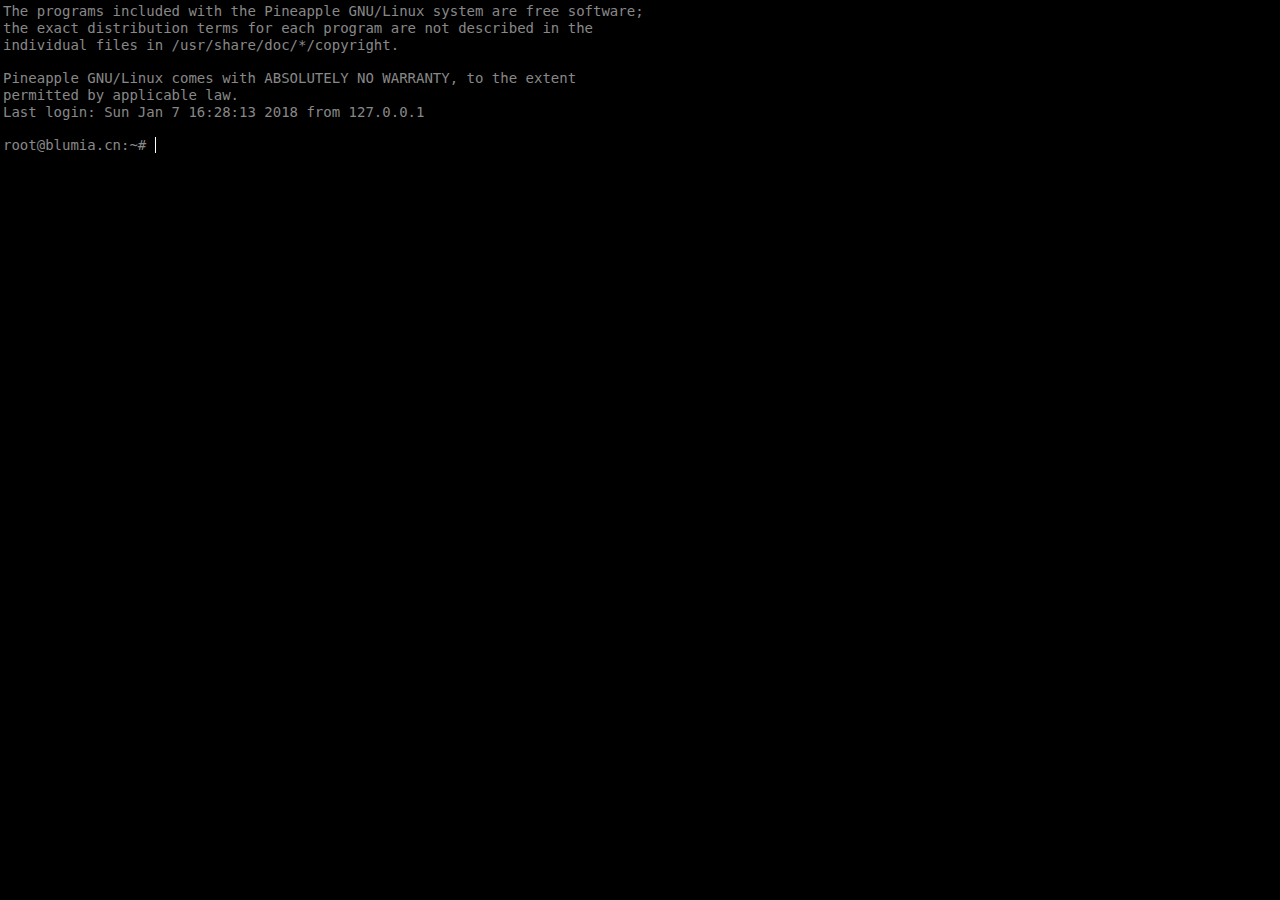
<file: JavaScript/FakeTerminal.html>
<!DOCTYPE html>
<head>
<meta charset="utf-8">
<title>Remote Terminal - root@blumia.cn</title>
<!--
                                               
NNNNNNNN        NNNNNNNN                                          !!! 
N:::::::N       N::::::N                                         !!:!!
N::::::::N      N::::::N                                         !:::!
N:::::::::N     N::::::N                                         !:::!
N::::::::::N    N::::::Nyyyyyyy           yyyyyyyaaaaaaaaaaaaa   !:::!
N:::::::::::N   N::::::N y:::::y         y:::::y a::::::::::::a  !:::!
N:::::::N::::N  N::::::N  y:::::y       y:::::y  aaaaaaaaa:::::a !:::!
N::::::N N::::N N::::::N   y:::::y     y:::::y            a::::a !:::!
N::::::N  N::::N:::::::N    y:::::y   y:::::y      aaaaaaa:::::a !:::!
N::::::N   N:::::::::::N     y:::::y y:::::y     aa::::::::::::a !:::!
N::::::N    N::::::::::N      y:::::y:::::y     a::::aaaa::::::a !!:!!
N::::::N     N:::::::::N       y:::::::::y     a::::a    a:::::a  !!! 
N::::::N      N::::::::N        y:::::::y      a::::a    a:::::a      
N::::::N       N:::::::N         y:::::y       a:::::aaaa::::::a  !!! 
N::::::N        N::::::N        y:::::y         a::::::::::aa:::a!!:!!
NNNNNNNN         NNNNNNN       y:::::y           aaaaaaaaaa  aaaa !!! 
                              y:::::y                                 
                             y:::::y                                  
                            y:::::y                                   
                           y:::::y                                    
                          yyyyyyy                                     

For your curious: I use FauxTerm to create this fake terminal. check it out at https://github.com/isdampe/fauxTerm  
-->
<style>
* {
  box-sizing: border-box;
  -moz-box-sizing: border-box;
  -webkit-box-sizing: border-box;
}

html, body {
  margin: 0;
  height: 100%;
}

.faux-input {
  position: absolute;
  left: -9999px;
  top: -9999px;
  width: 0px;
  height: 0;
  overflow: hidden;
  padding: 0;
  opacity: 0;
}

.term {
  background: #000;
  width: 100%;
  height: 100%;
  color: #aaa;
  font-family: Monaco, monospace;
  font-weight: 400;
  font-smooth: never;
  -webkit-font-smoothing : none;
  font-size: 10.5pt;
  padding: 3px;
  word-wrap: break-word;
  white-space: pre-wrap;
  display: block;
  line-height: 1.2em;
  overflow-y: scroll;
  position: relative;
  color: #888;
}

.term-focus {
  text-shadow: none;
  color: #ccc;
}

.term .red {
  color: red;
}
.term .blue {
  color: blue;
}
.term .white {
  color: #fff;
}
.term .bold {
  font-weight: bold;
}

.bell {
  width: 0.1em;
  height: 1.1em;
  line-height: 1.2em;
  background: #fff;
  position: absolute;
  animation: flash 1s infinite;
}

@keyframes flash {
  0% {
    visibility: visible;
  }
  49% {
    visibility: visible;
  }
  50% {
    visibility: hidden;
  }
  99% {
    visibility: hidden;
  }
  100% {
    visibility: visible;
  }
}

/* Let's get this party started */
::-webkit-scrollbar {
    width: 12px;
}
 
::-webkit-scrollbar {
  width: 10px;
}
 
::-webkit-scrollbar-track {
  border-radius: 10px;
}
 
::-webkit-scrollbar-thumb {
  border-radius: 10px;
  background: #111;
}
</style>
</head>
<body>
<div class="term" id="term"></div>
<script>
function fauxTerm(config) {
  
  var term = config.el || document.getElementById('term');
  var termBuffer = config.initialMessage || '';
  var lineBuffer = config.initialLine || '';
  var cwd = config.cwd || "~/";
  var tags = config.tags || ['red', 'blue', 'white', 'bold'];
  var processCommand = config.cmd || false;
  var maxBufferLength = config.maxBufferLength || 8192;
  var commandHistory = [];
  var currentCommandIndex = -1;
  var maxCommandHistory = config.maxCommandHistory || 100;
  var autoFocus = config.autoFocus || false;
  var coreCmds = {
    "clear": clear,
	"ls": ls,
	"cat": cat,
	"pwd": pwd,
	"cd": cd,
	"uname": uname,
	"man": man,
	"bigcry": bigcry,
	"apropos": apropos,
	"touch": touch
  };
  
  var fauxInput = document.createElement('textarea');
  fauxInput.className = "faux-input";
  document.body.appendChild(fauxInput);
  if ( autoFocus ) {
    fauxInput.focus();
  }


  function getLeader() {
    return cwd + "# ";
  }

  function renderTerm() {
    var bell = '<span class="bell"></span>';
    var ob = termBuffer + getLeader() + lineBuffer;
    term.innerHTML = ob;
    term.innerHTML += bell;
    term.scrollTop = term.scrollHeight;
  }
  
  function writeToBuffer(str) {
    termBuffer += str;
    
    //Stop the buffer getting massive.
    if ( termBuffer.length > maxBufferLength ) {
      var diff = termBuffer.length - maxBufferLength;
      termBuffer = termBuffer.substr(diff);
    }
    
  }
  
  function renderStdOut(str) {
    var i = 0, max = tags.length;
    for ( i; i<max; i++ ) {
      var start = new RegExp('{' + tags[i] + '}', 'g');
      var end = new RegExp('{/' + tags[i] + '}', 'g');
      str = str.replace(start, '<span class="' + tags[i] + '">');
      str = str.replace(end, '</span>');
    }
    return str;
  }
  
  function clear(argv, argc) {
    termBuffer = "";
    return "";
  }
  function pwd(argv, argc) {
    return "/root\n";
  }
  function ls(argv, argc) {
	if (argc == 1) return "{blue}Document{/blue}  {blue}NSFW{/blue}  chris\n";
	var out = "";
	for (var i = 1; i < argc; i++) {
		if (argv[i][0] == '-') out += "ls: unrecognized option '" + argv[i] + "'\n";
		else if (argv[i] == "~" || argv[i] == "/root" || argv[i] == "/root/" || argv[i] == ".") out += "{blue}Document{/blue}  {blue}NSFW{/blue}  chris\n";
		else if (argv[i] == "Document" || argv[i] == "NSFW" || argv[i] == "/") out += "ls: cannot open directory {white}{bold}" + argv[i] + "{/bold}{/white}: Permission denied\n";
		else if (argv[i] == "chris") out += "ls: {white}{bold}" + argv[i] + "{/bold}{/white}: Is a cat.\n";
		else out += "ls: cannot access '{white}{bold}" + argv[i] + "{/bold}{/white}': No such file or directory\n";
	}
	return out;
  }
  function cd(argv, argc) {
	if (argc == 1) return "";
	var out = "";
	for (var i = 1; i < argc; i++) {
		if (argv[i][0] == '-') out += "bash: cd: " + argv[i] + ": invalid option\n";
		else if (argv[i] == "Document" || argv[i] == "NSFW" || argv[i] == "/" || argv[i] == "..") out += "bash: cd: " + argv[i] + ": Permission denied\n";
		else if (argv[i] == "~" || argv[i] == "/root" || argv[i] == "/root/" || argv[i] == ".") out += "";
		else out += "bash: cd: " + argv[i] + ": No such file or directory\n";
		break;
	}
	return out;
  }
  function cat(argv, argc) {
    var out = "";
	for (var i = 1; i < argc; i++) {
		if (argv[i] == "chris") out += "Nya~\n";
		else if (argv[i] == "Document" || argv[i] == "NSFW" || argv[i] == "/") out += "cat: {white}{bold}" + argv[i] + "{/bold}{/white}: Is a directory\n";
		else out += "cat: {white}{bold}" + argv[i] + "{/bold}{/white}: No such file or directory\n";
	}
	return out;
  }
  
  function bigcry(argv, argc) {
    var out = "<img src='./bigcry.jpg'/>";
	if (argc > 1 && Number(argv[1]) > 0) {
		out = ""; // ↑↓ by chris ↓↑
		for(var i = 0; i < Number(argv[1]); i++) out+="<img src='./bigcry.jpg'/>";
	}
	return out+"\n";
  }
  
  function touch(argv, argc) {
    var out = "touch: missing file operand\n";
	if (argc == 2) {
		out = "touch: cannot touch '"+ argv[1] +"': Read only filesystem\n";
	}
	return out;
  }
  
  function man(argv, argc) {
    var out = "What manual page do you want?\n";
    if (argc > 1) out = "No manual entry for "+ argv[1] +"\n";
    return out;
  }

  function apropos(argv, argc) {
    var out = "apropos what?\n";
    if (argc > 1) out = argv[1] +": nothing appropriate.\n";
    return out;
  }
  
  function uname(argv, argc) {
    var out = "Linux";
	if (argc == 2 && argv[1] == "-a") {
		out = "Linux blumia.cn 6.61.1-pineapplelinux-amd61 #1 SMP PREEMPT PineappleLinux 6.61.1-6 (2018-01-06) x64_64 GNU/Linux";
	}
	return out+"\n";
  }
  
  function isCoreCommand(line) {
    if ( coreCmds.hasOwnProperty(line) ) {
      return true;
    }
    return false;
  }
  
  function coreCommand(argv, argc) {
    
    var cmd = argv[0];
    return coreCmds[cmd](argv, argc);
    
  }

  function processLine() {
    
    //Dispatch command
    var stdout, line = lineBuffer, argv = line.split(" "), argc = argv.length;
    
    var cmd = argv[0];
    
    lineBuffer += "\n";
    writeToBuffer( getLeader() + lineBuffer );
    lineBuffer = "";
     
    //If it's not a blank line.
    if ( cmd !== "" ) {
      
      //If the command is not registered by the core.
      if ( !isCoreCommand(cmd) ) {
        
        //User registered command
        if ( processCommand ) {
          stdout = processCommand(argv,argc);
        } else {
          stdout = "{white}{bold}" + cmd + "{/bold}{/white}: command not found\n";
        }
      } else {
        //Execute a core command
        stdout = coreCommand(argv,argc);
      }

      //If an actual command happened.
      if ( stdout === false ) {
        stdout = "{white}{bold}" + cmd + "{/bold}{/white}: command not found\n";
      }
    
      stdout = renderStdOut(stdout);
      writeToBuffer(stdout);
      
      addLineToHistory(line);
    
    }

    renderTerm();
  }
  
  function addLineToHistory(line) {
    commandHistory.unshift( line );
    currentCommandIndex = -1;
    if ( commandHistory.length > maxCommandHistory ) {
      console.log('reducing command history size');
      console.log(commandHistory.length);
      var diff = commandHistory.length - maxCommandHistory;
      commandHistory.splice(commandHistory.length -1, diff);
      console.log(commandHistory.length);
    }
  }
  
  function isInputKey(keyCode) {
    var inputKeyMap = [32,190,192,189,187,220,221,219,222,186,188,191];
    if ( inputKeyMap.indexOf(keyCode) > -1 ) {
      return true;
    }
    return false;
  }
  
  function toggleCommandHistory(direction) {
    
    var max = commandHistory.length -1;
    var newIndex = currentCommandIndex + direction;
    
    if ( newIndex < -1 ) newIndex = -1;
    if ( newIndex >= commandHistory.length) newIndex = commandHistory.length -1;
    
    if ( newIndex !== currentCommandIndex ) {
      currentCommandIndex = newIndex;
    }
    
    if ( newIndex > -1 ) {
      //Change line to something from history.
      lineBuffer = commandHistory[newIndex];
    } else {
      //Blank line...
      lineBuffer = "";
    }
    
    
  }

  function acceptInput(e) {
    e.preventDefault();
    
     fauxInput.value = "";
    
    if ( e.keyCode >= 48 && e.keyCode <= 90 || isInputKey(e.keyCode) ) {
      if (! e.ctrlKey ) {
        //Character input
        lineBuffer += e.key;
      } else {
        //Hot key input? I.e Ctrl+C
      }
    } else if ( e.keyCode === 13 ) {
      processLine();
    } else if ( e.keyCode === 9 ) {
      var matchedArr = [];
      for(var one in coreCmds) {
        if (one.startsWith(lineBuffer)) matchedArr.push(one);
      }
      if (matchedArr.length > 1) {
        matchedArr.sort();
        writeToBuffer( getLeader() + lineBuffer );
        var stdout = "\n";
        matchedArr.forEach((el) => {
          stdout += el + "\t";
        })
        stdout += "\n";
        stdout = renderStdOut(stdout);
        writeToBuffer(stdout);
      } else if (matchedArr.length == 1) {
        lineBuffer = matchedArr[0];
      }
    } else if ( e.keyCode === 38 ) {
      toggleCommandHistory(1);
    } else if ( e.keyCode === 40 ) {
      toggleCommandHistory(-1);
    }
    else if ( e.key === "Backspace" ) {
      lineBuffer = lineBuffer.substr(0, lineBuffer.length -1);
    }

    renderTerm();
  }

  term.addEventListener('click', function(e){
    fauxInput.focus();
    term.classList.add('term-focus');
  });
  fauxInput.addEventListener('keydown', acceptInput);
  fauxInput.addEventListener('blur', function(e){
    term.classList.remove('term-focus');
  });
  renderTerm();
  
}
var myTerm = new fauxTerm({
  el: document.getElementById("term"),
  cwd: "root@blumia.cn:~",
  initialMessage: "The programs included with the Pineapple GNU/Linux system are free software;\n"+
"the exact distribution terms for each program are not described in the\n"+
"individual files in /usr/share/doc/*/copyright.\n"+
"\n"+
"Pineapple GNU/Linux comes with ABSOLUTELY NO WARRANTY, to the extent\n"+
"permitted by applicable law.\n"+
"Last login: Sun Jan 7 16:28:13 2018 from 127.0.0.1\n"+
"\n",
  /*
  tags: ['red', 'blue', 'white', 'bold'],
  maxBufferLength: 8192,
  maxCommandHistory: 500,
  cmd: function(argv, argc) {
    console.log(argv);
    return false;
  }*/
});
</script>
</body>
</file>
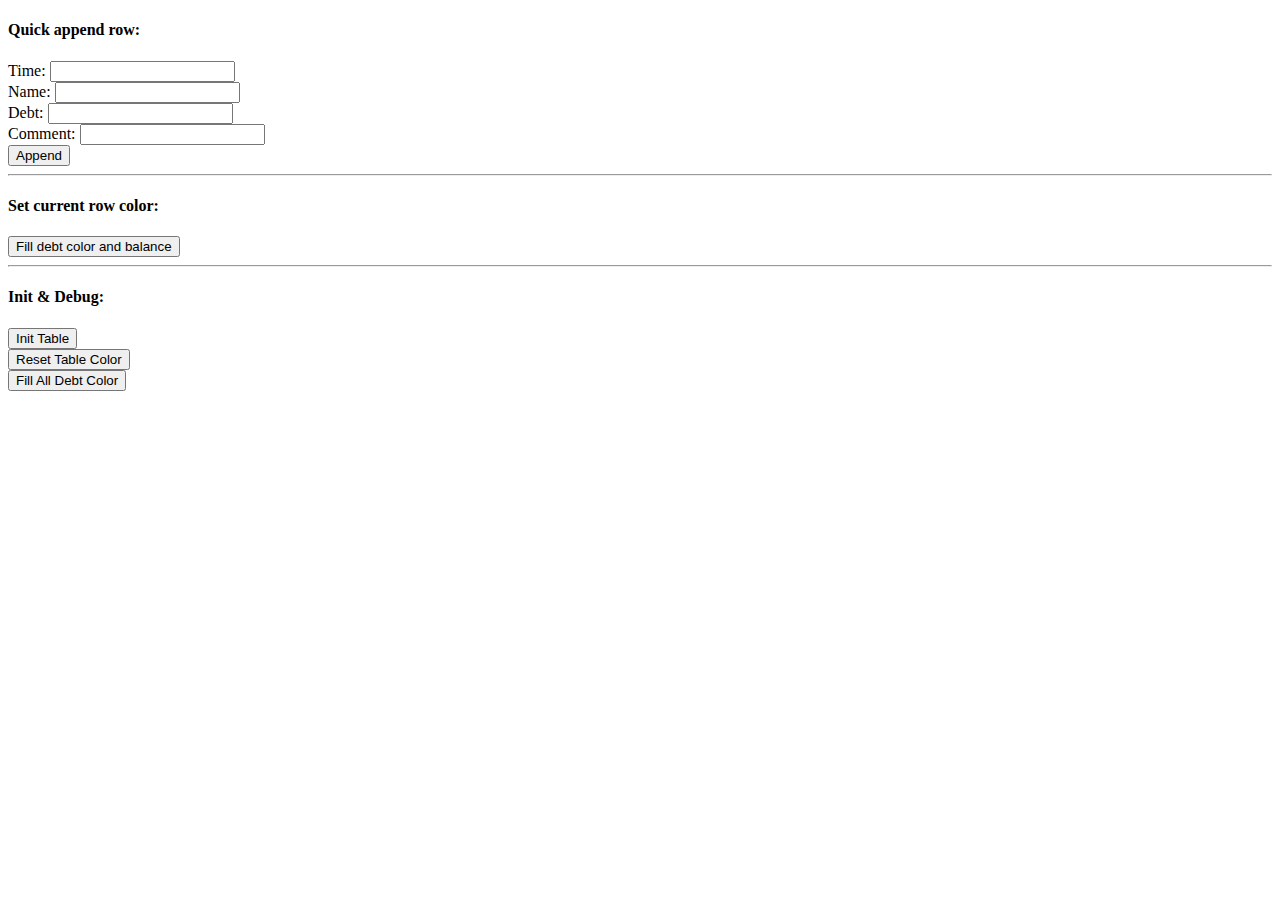
<file: Scripts/GoogleSpreadsheets/checkbook_sidebar.html>
<!DOCTYPE html>
<html>
  <head>
    <base target="_top">
  </head>
  <body>
    <h4>Quick append row:</h4>
    Time: <input name="time"/><br/>
    Name: <input name="name"/><br/>
    Debt: <input name="debt"/><br/>
    Comment: <input name="comment"/><br/>
    <button>Append</button>
    <hr/>
    <h4>Set current row color:</h4>
    <button onclick="google.script.run.fillActivedRowColorAndBalance()">Fill debt color and balance</button>
    <hr/>
    <h4>Init &amp; Debug:</h4>
    <button onclick="google.script.run.doInit()">Init Table</button><br/>
    <button onclick="google.script.run.resetBgColor()">Reset Table Color</button><br/>
    <button onclick="google.script.run.setDebtColor()">Fill All Debt Color</button>
  </body>
</html>
</file>
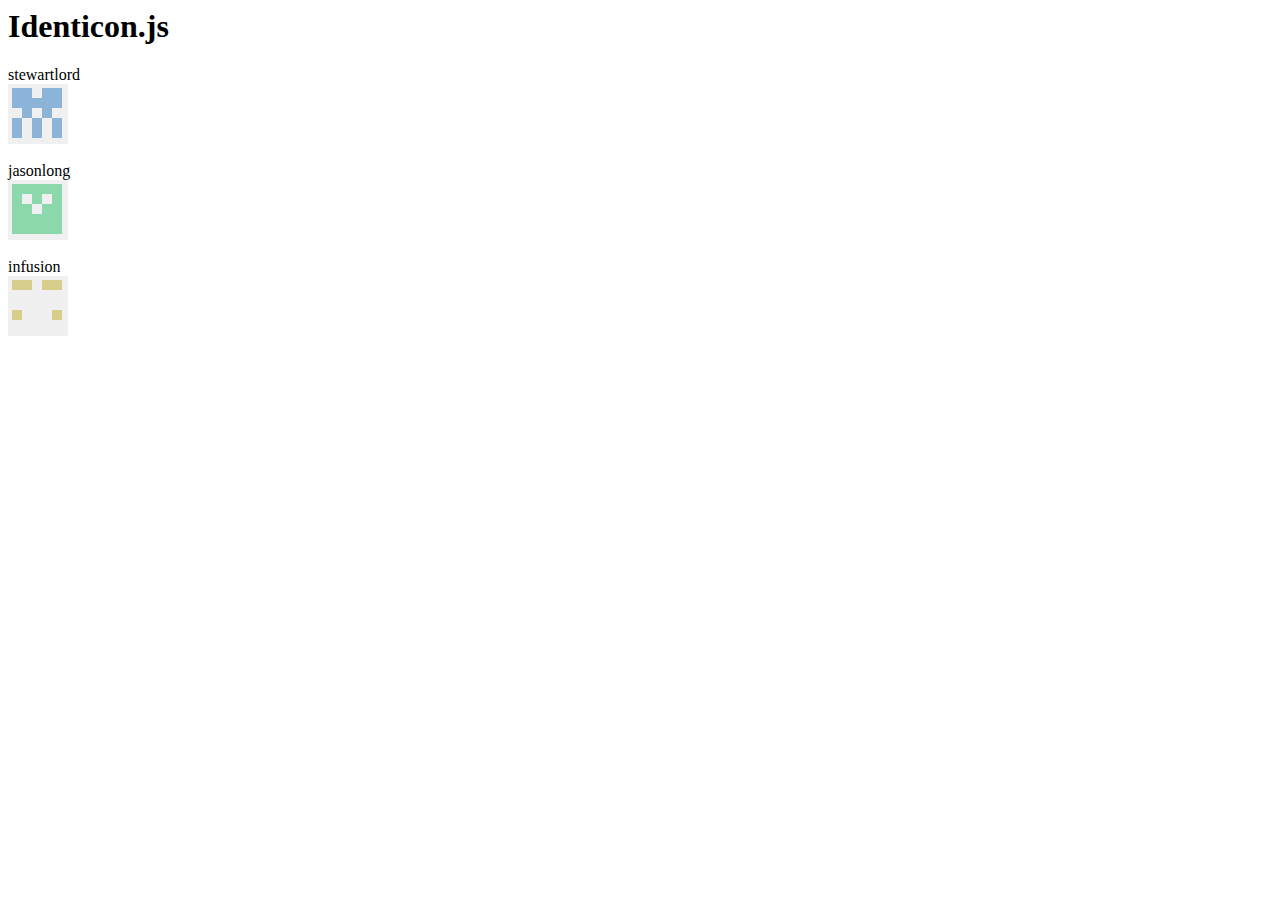
<file: PHP/PHPTopicBar/files/js/demo.html>
<html>
<head>
    <script src="pnglib.js"></script>
    <script src="identicon.js"></script>
</head>
<body>
<h1>Identicon.js</h1>
<script type="text/javascript">
    hashes = [
        {id: 'stewartlord', hash: 'd6fe8c82fb0abac17a702fd2a94eff37'},
        {id: 'jasonlong',   hash: '46384036044a604b6b3316fc167fc15f'},
        {id: 'infusion',    hash: '373ff2375be91ebc97501e67d24ccd4d'}
    ];

    var i, data;
    for (i = 0; i < hashes.length; i++) {
        data = new Identicon(hashes[i].hash, 60).toString();
        document.write(
                hashes[i].id + '<br><img width=60 height=60 src="data:image/png;base64,' + data + '"><br><br>'
        );
    }
</script>

</body>
</html>
</file>
